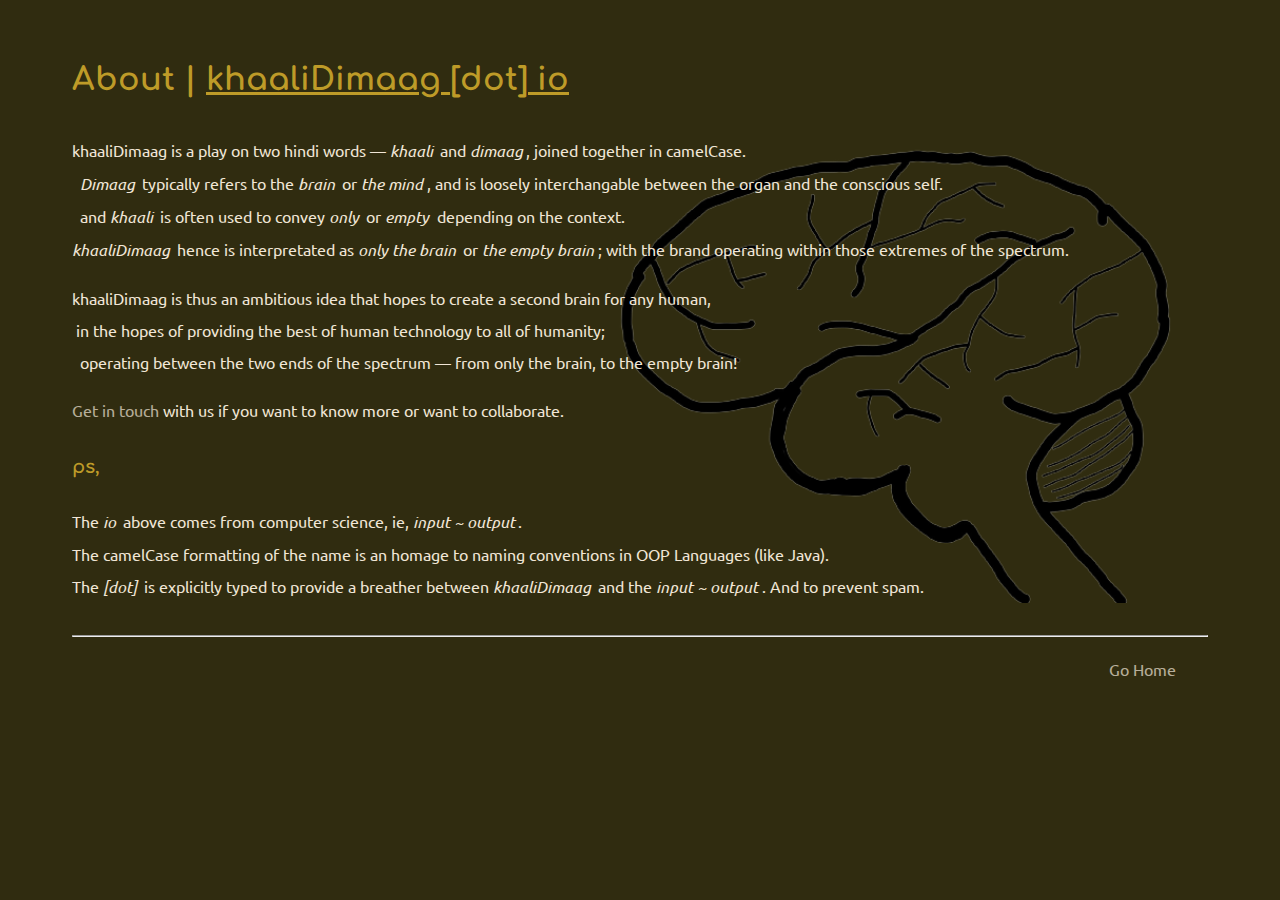
<file: about.html>
<!DOCTYPE html>
<html>

  <head>

    <meta charset="utf-8">
    <meta name="viewport" content="width=device-width, initial-scale=1">

    <meta name="title" content="About | khaaliDimaag [dot] io">
    <meta name="description" content="Operating between the two ends of the spectrum — from only brain to the empty brain">
    <meta name="keywords" content="khaaliDimaag, apps, games, consulting, system design">
    <meta name="robots" content="index, follow">

    <meta name="revised" content="Sunday, October 22, 2023">

    <!-- Open Graph Meta Tags -->
    <meta name='og:title' content='About | khaaliDimaag [dot] io'>
    <meta name='og:type' content='webpage'>
    <meta name='og:url' content='https://kdio.xyz/about'>
    <meta name='og:image' content='https://kdio.xyz/static/kdio-logo-transparent.png'>
    <meta name='og:site_name' content='khaaliDimaag [dot] io'>
    <meta name='og:description' content='What makes khaaliDimaag, khaali and Dimaag?'>
    
    <meta name='application-name' content='KDiO'>
    <meta name='og:email' content='thisispalash@kdio.xyz'>
    

    <!-- Google tag (gtag.js) -->
    <script async src="https://www.googletagmanager.com/gtag/js?id=G-9RPKVFM0WR"></script>
    <script>
      window.dataLayer = window.dataLayer || [];
      function gtag(){dataLayer.push(arguments);}
      gtag('js', new Date());

      gtag('config', 'G-9RPKVFM0WR');
    </script>

    <title>About | KDiO</title>

    <link rel="shortcut icon" type="image/png" href="./static/kdio-logo-transparent.png">
    <link rel="stylesheet" href="./static/css/base.css">

  </head>

  <style>
    div.container {
      background-image: url('./static/kdio-logo-transparent.png');
      background-position: right;
      background-repeat: no-repeat;
      background-size: contain;
    }

    em {
      margin: 0 0.2rem 0 0;
    }
  </style>
  
  <body>
  
    <header>
      <h1>About | <u>khaaliDimaag </u>[dot]<u> io</u></h1>
      <!-- <h2>About Us</h2> -->
    </header>

    <div class="container">
      <p>
        khaaliDimaag is a play on two hindi words — <em>khaali</em> and <em>dimaag</em>, joined together in camelCase. <br/>
        &nbsp;&nbsp;<em>Dimaag</em> typically refers to the <em>brain</em> or <em>the mind</em>, and is loosely interchangable between the organ and the conscious self. <br/>
        &nbsp;&nbsp;and <em>khaali</em> is often used to convey <em>only</em> or <em>empty</em> depending on the context. <br/>
        <em>khaaliDimaag</em> hence is interpretated as <em>only the brain</em> or <em>the empty brain</em>; with the brand operating within those extremes of the spectrum.
      </p>
      <p>
        khaaliDimaag is thus an ambitious idea that hopes to create a second brain for any human, <br/>
        &nbsp;in the hopes of providing the best of human technology to all of humanity; <br/>
        &nbsp;&nbsp;operating between the two ends of the spectrum — from only the brain, to the empty brain! <br/>
      </p>
      <p>
        <a href="./contact">Get in touch</a> with us if you want to know more or want to collaborate.
      </p>
      <h3>ps,</h3>
      <p>
        The <em>io</em> above comes from computer science, ie, <em>input ~ output</em>. <br/>
        The camelCase formatting of the name is an homage to naming conventions in OOP Languages (like Java). <br/>
        The <em>[dot]</em> is explicitly typed to provide a breather between <em>khaaliDimaag</em> and the <em>input ~ output</em>. And to prevent spam.
      </p>
    </div>
  
    <hr>
    
    <footer>
      <a href="./">Go Home</a>
    </footer>

  </body>

</html>
</file>
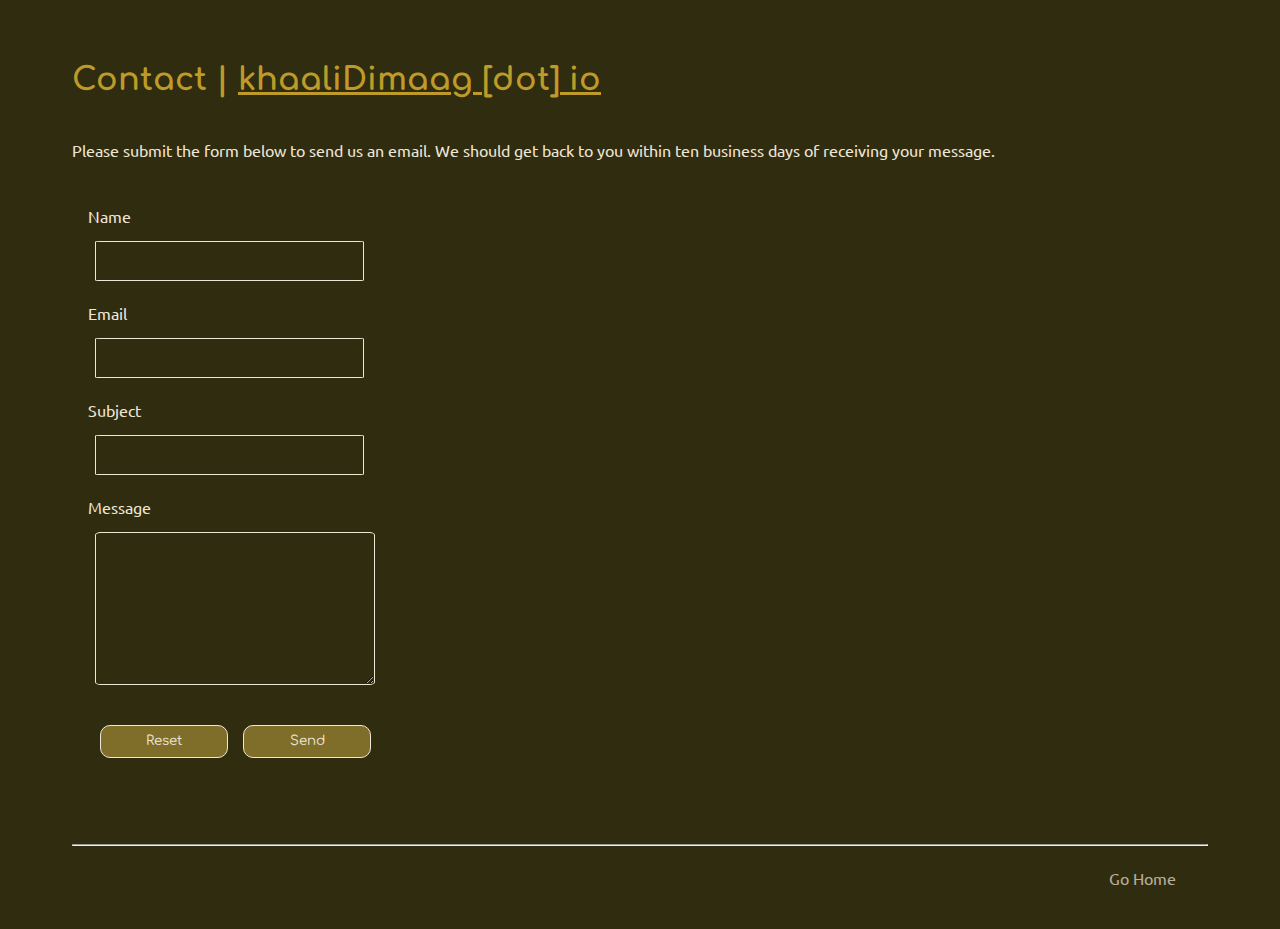
<file: contact.html>
<!DOCTYPE html>
<html>

  <head>

    <meta charset="utf-8">
    <meta name="viewport" content="width=device-width, initial-scale=1">

    <meta name="title" content="Contact | khaaliDimaag [dot] io">
    <meta name="description" content="Operating between the two ends of the spectrum — from only brain to the empty brain">
    <meta name="keywords" content="khaaliDimaag, apps, games, consulting, system design">
    <meta name="robots" content="index, follow">

    <meta name="revised" content="Sunday, October 22, 2023">

    <!-- Open Graph Meta Tags -->
    <meta name='og:title' content='Contact | khaaliDimaag [dot] io'>
    <meta name='og:type' content='webpage'>
    <meta name='og:url' content='https://kdio.xyz/contact'>
    <meta name='og:image' content='https://kdio.xyz/static/kdio-logo-transparent.png'>
    <meta name='og:site_name' content='khaaliDimaag [dot] io'>
    <meta name='og:description' content='Send KDiO a message; khaaliDimaag, operating between the two ends of the spectrum — from only brain to the empty brain'>
    
    <meta name='application-name' content='KDiO'>
    <meta name='og:email' content='thisispalash@kdio.xyz'>
    
    <!-- Google tag (gtag.js) -->
    <script async src="https://www.googletagmanager.com/gtag/js?id=G-9RPKVFM0WR"></script>
    <script>
      window.dataLayer = window.dataLayer || [];
      function gtag(){dataLayer.push(arguments);}
      gtag('js', new Date());

      gtag('config', 'G-9RPKVFM0WR');
    </script>
    <script src="https://www.google.com/recaptcha/api.js" async defer></script>

    <title>Contact | KDiO</title>

    <link rel="shortcut icon" type="image/png" href="./static/kdio-logo-transparent.png">
    <link rel="stylesheet" href="./static/css/base.css">

  </head>

  <noscript>

    <header>
      <h1>Contact | <u>khaaliDimaag </u>[dot]<u> io</u></h1>
      <p>
        You need to enable JavaScript to use the contact form. Go <a href="./">Home</a>.
      </p>
    </header>

    <style>
      .container { display: none; }
    </style>
    
  </noscript>

  <body>

    <div class="container">

      <header>
        <h1>Contact | <u>khaaliDimaag </u>[dot]<u> io</u></h1>
        <p id="information">
          Please submit the form below to send us an email. We should get back to you within ten business days of receiving your message.
        </p>
        <p id="thanks" class="description" style="display: none;">
          Thank you for contacting khaaliDimaag! We will get back to you within ten business days. 
          <a id="one-more" style="cursor: pointer;">Send another message?</a>
        </p>
      </header>
  
      <form
        action="https://formspree.io/f/mgeqnrge"
        id="contact-form"
        method="POST"
      >
        <p class="description">
          <label>Name</label>
          <br>
          <input type="text" name="name" id="name" required>
        </p>
        <p class="description">
          <label>Email</label>
          <br>
          <input type="email" name="email" id="email" required>
        </p>
        <p class="description">
          <label>Subject</label>
          <br>
          <input type="text" name="subject" id="subject">
        </p>
        <p class="description">
          <label>Message</label>
          <br>
          <textarea name="message" id="message" required rows="7" cols="40"></textarea>
        </p>
        <div 
          id="captcha"
          class="g-recaptcha"
          data-theme="dark"
          data-size="normal"
          data-callback="captchaSuccessCallback"
          data-error-callback="captchaErrorCallback"
          data-expired-callback="captchaExpiredCallback"
          data-sitekey="6LdzJcEiAAAAAHl_QNWx3q_QUTN6Z8lqRb6_UOw-"
        ></div>
        <div>
          <!-- Hidden elements -->
          <input type="hidden" name="timestamp" id="timestamp">
        </div>
        <p class="description">
          <button type="reset" id="contact-reset">Reset</button>
          <button type="submit" id="contact-submit">Send</button>
        </p>
        <p id="user-error" class="description" style="display: none;"></p>
      </form>
  
      <p>&nbsp;</p>
  
      
    </div>
    
    <hr>
    
    <footer>
      <a href="./">Go Home</a>
    </footer>

  </body>

  <script type="text/javascript" src="./static/main.js"></script>
  <script type="text/javascript" src="./static/contact.js"></script>

</html>
</file>
<file: static/css/base.css>
@import url('./fonts.css');

/* Background images */

#projects {
  background-image: url('./static/kdio-logo-transparent.png');
  background-position: right;
  background-repeat: no-repeat;
  background-size: contain;
}

/* Remove Scrollbars */

::-webkit-scrollbar {
  display: none;
}

/** Colors
 *
 * Background: #302C10  (primary bg)
 * Text:       #F1E6D6  
 * Title:      #BE9B28  
 * Secondary:  #7E6E2A  (buttons, etc.)
 * Highlight:  #DEC99D  (links, etc.)
 */

/* Tags */

html {
  font-family: Calibri, sans-serif;
  padding: 3vh 5vw;
  background: #302C10;
  color: #F1E6D6;
  font-family: 'Ubuntu', sans-serif;
  line-height: 2;
}

h1, h2, h3 {
  font-family: 'Comfortaa', cursive;
  color: #BE9B28;
}

h3 {
  margin-top: 2%;
}

p {
  margin-top: 0.5em;
  margin-bottom: 1em;
}

a {
  text-decoration: none;
  color: inherit;
  opacity: 0.7;
}

a:hover {
  color: #DEC99D;
  opacity: 1;
}

footer {
  text-align: end;
  margin: 0 2rem;
}

hr {
  margin: 2rem 0 1rem;
}

/* Classes */

.muted {
  opacity: 0.7;
}

.highlight {
  color: #DEC99D;
  opacity: 1;
}

span.h-list {
  display: inline;
  margin-left: 0.75vw;
  margin-right: 0.75vw;
}

.caption {
  font-size: small; 
  margin-top: -1em;
}

.description {
  padding-left: 2%;
}

/* IDs */

#consulting, #projects {
  margin-top: 3%;
}


/* Contact Form stuff */

form {
  margin-top: 3%;
}

label {
  display: inline-block;
  margin-bottom: 1vh;
  margin-left: -0.5vw;
}

input {
  height: 3vh;
  padding: 0.5%;
  font-family: 'Ubuntu', sans-serif;
}

textarea {
  padding: 0.5% 1%;
  margin-bottom: 1vh;
}

input, textarea {
  width: 20vw;
  outline: none;
  color: #F1E6D6;
  background: #302C10;
  border-radius: 2%;
  border: 1px solid #F1E6D6;
  font-family: 'Ubuntu', sans-serif;
  line-height: 1.5;
}

input:focus, textarea:focus, 
input:hover, textarea:hover {
  outline: none;
  color: #302C10;
  background: #F1E6D6;
  border: 1px solid #DEC99D;
}

button {
  width: 10vw;
  margin: 0.5%;
  padding: 0.5%;
  line-height: 1.5;
  outline: none;
  color: #F1E6D6;
  background: #7E6E2A;
  border-radius: 10px;
  border: 1px solid #F1E6D6;
  font-family: 'Comfortaa', cursive;
}

button:hover {
  color: #DEC99D;
  border: 1px solid #DEC99D;
  cursor: pointer;
}

:disabled {
  opacity: 0.5;
  pointer-events: none;
}
</file>
